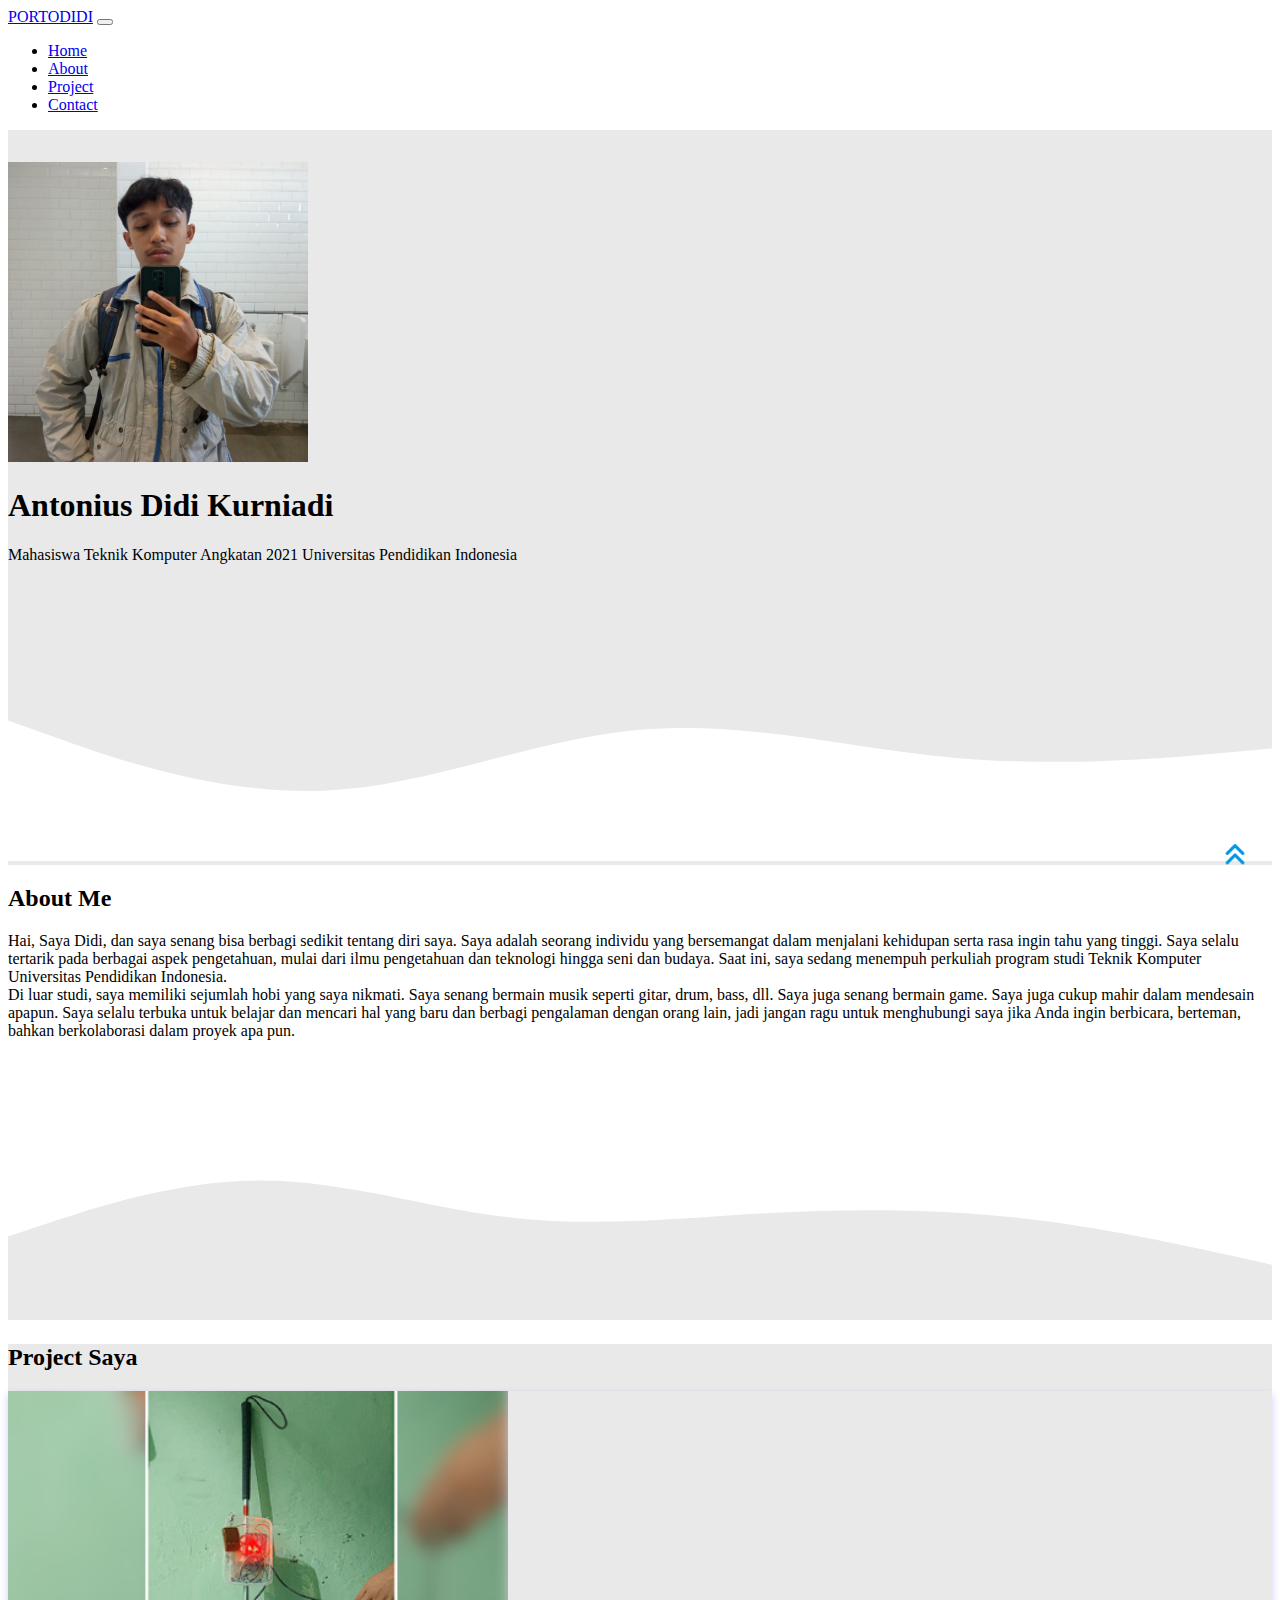
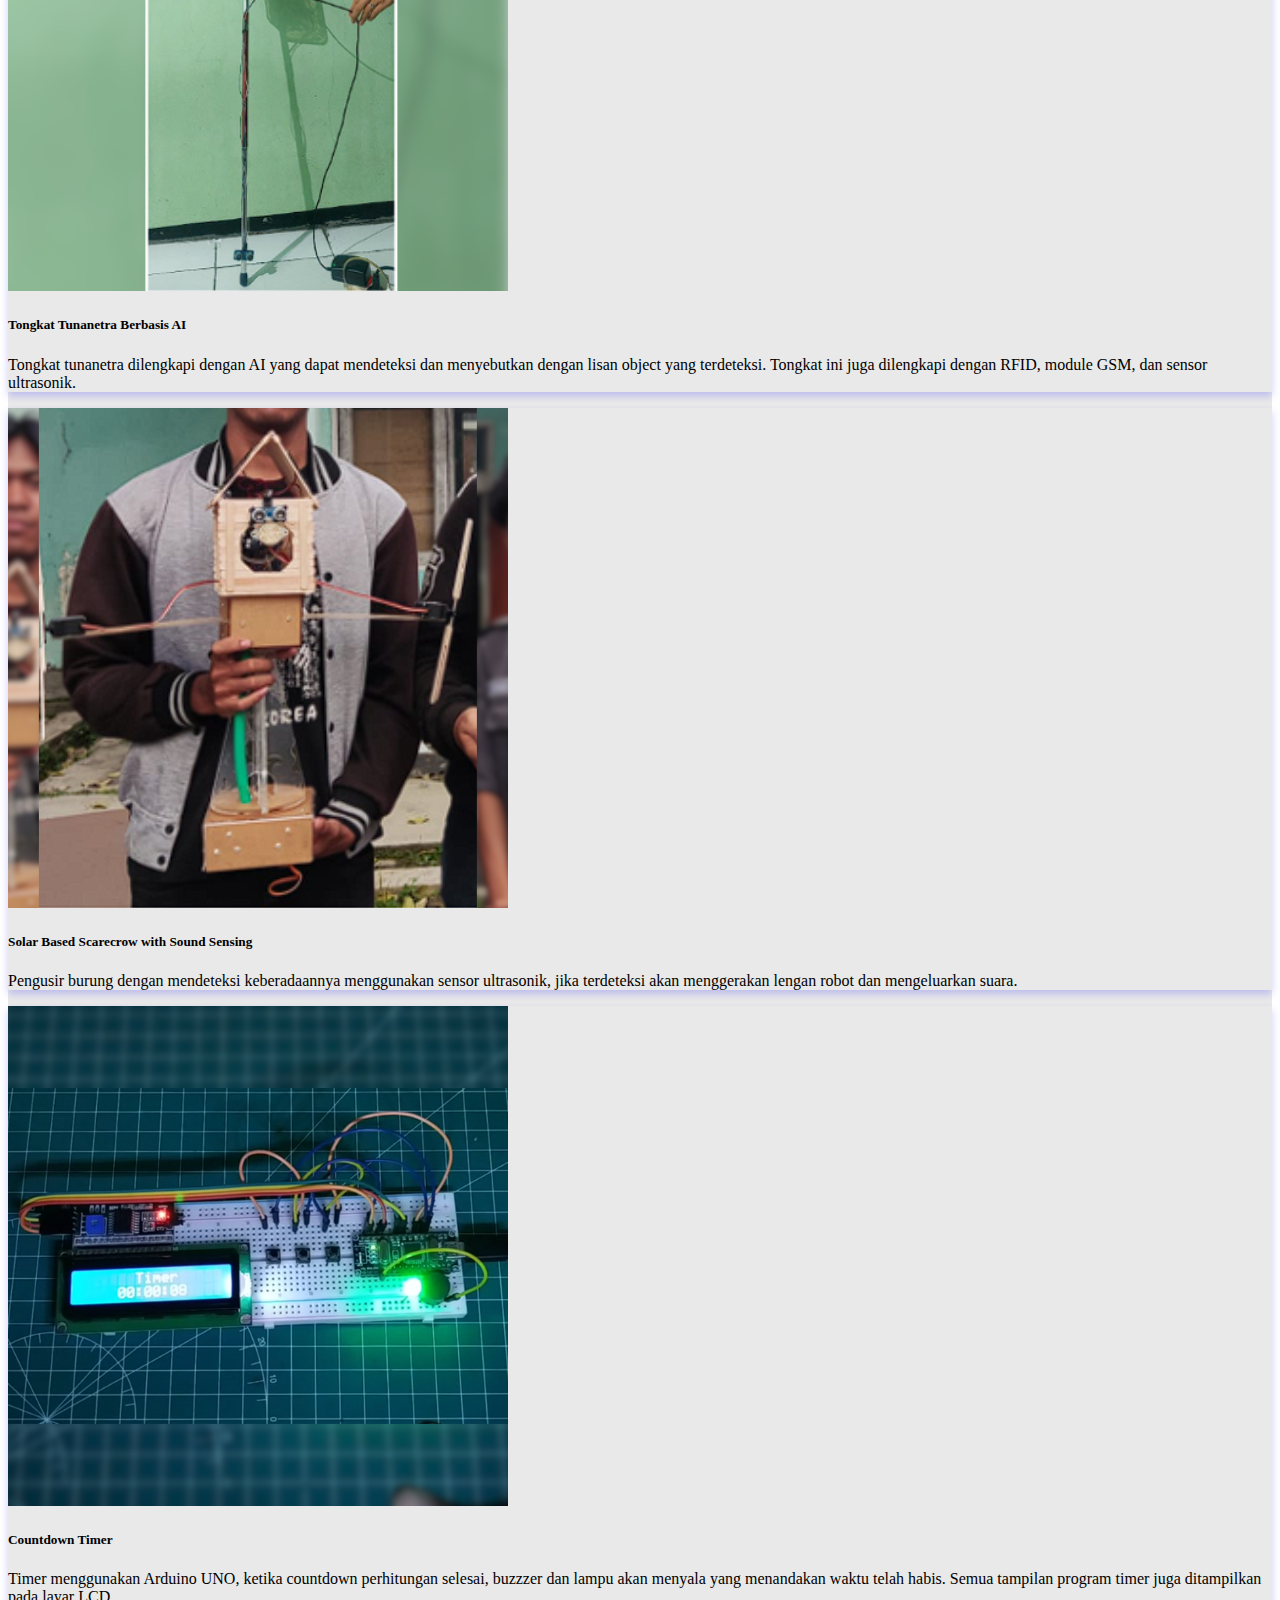
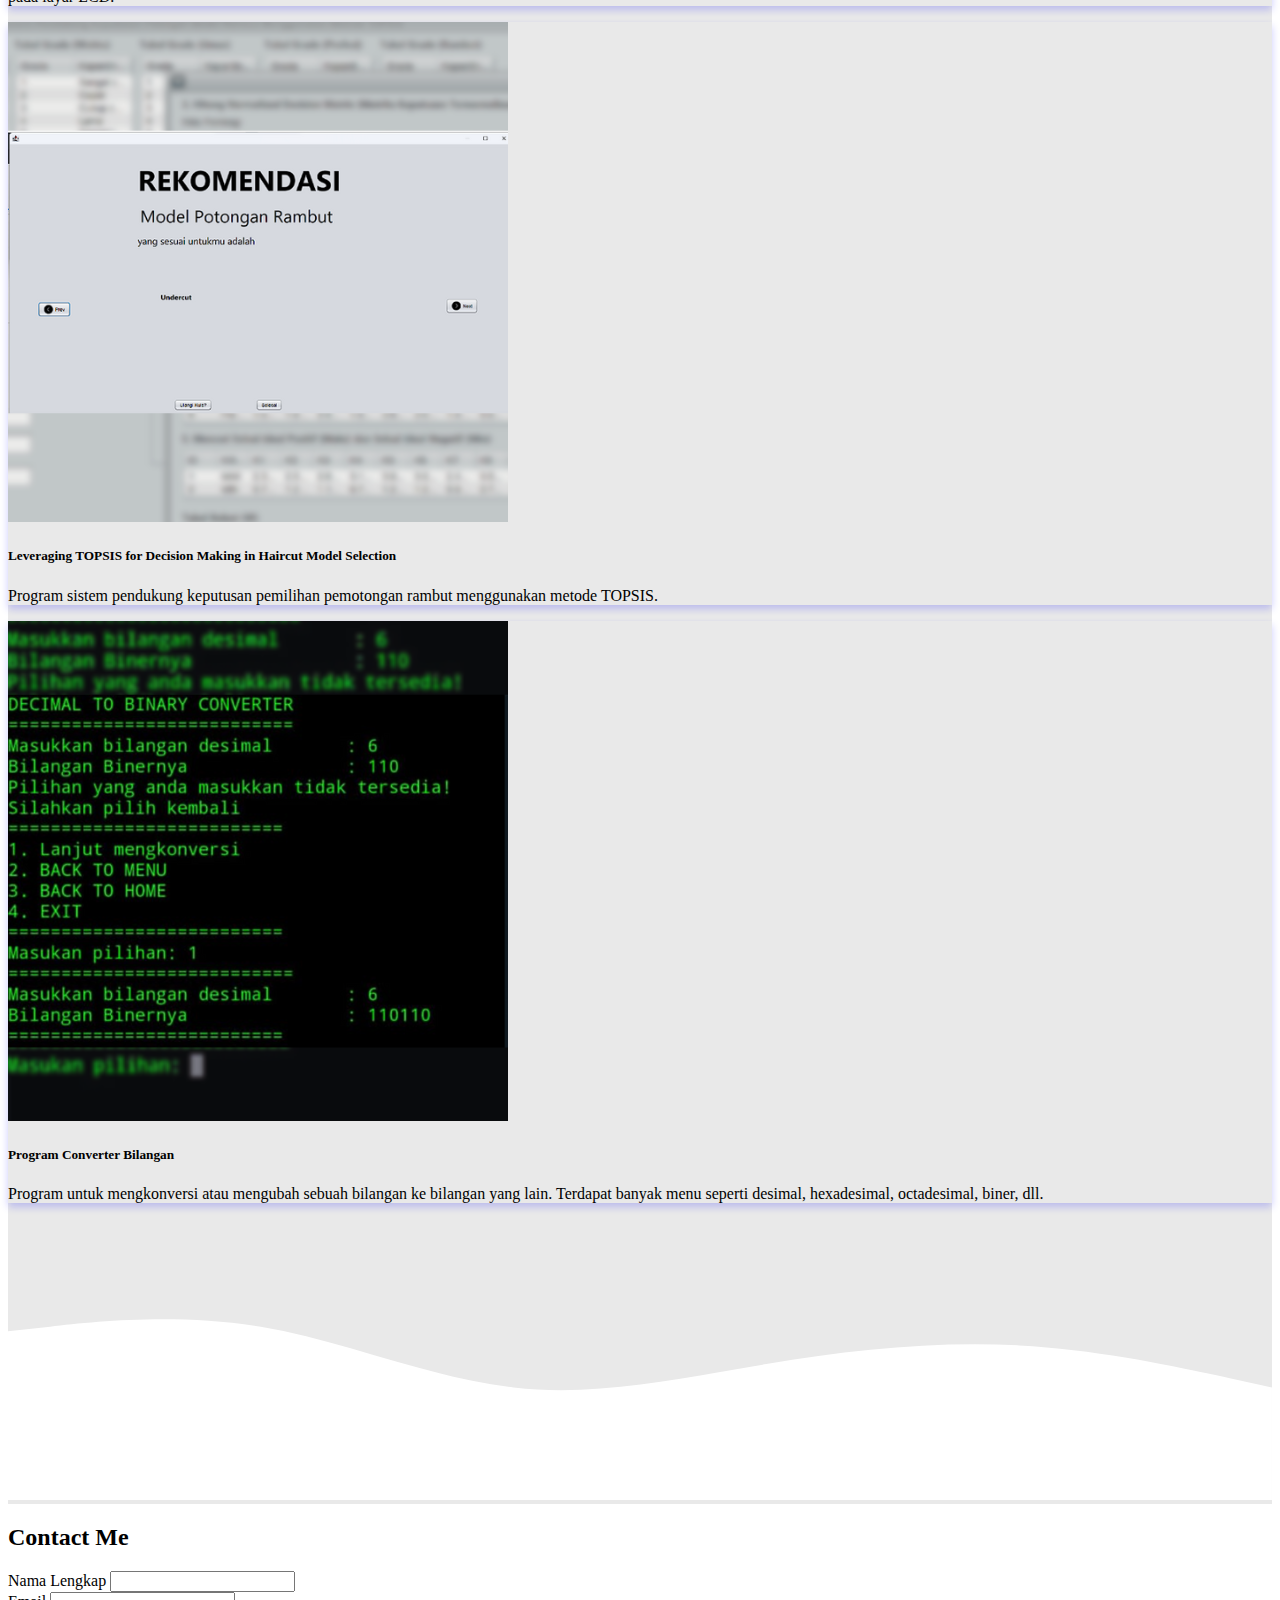
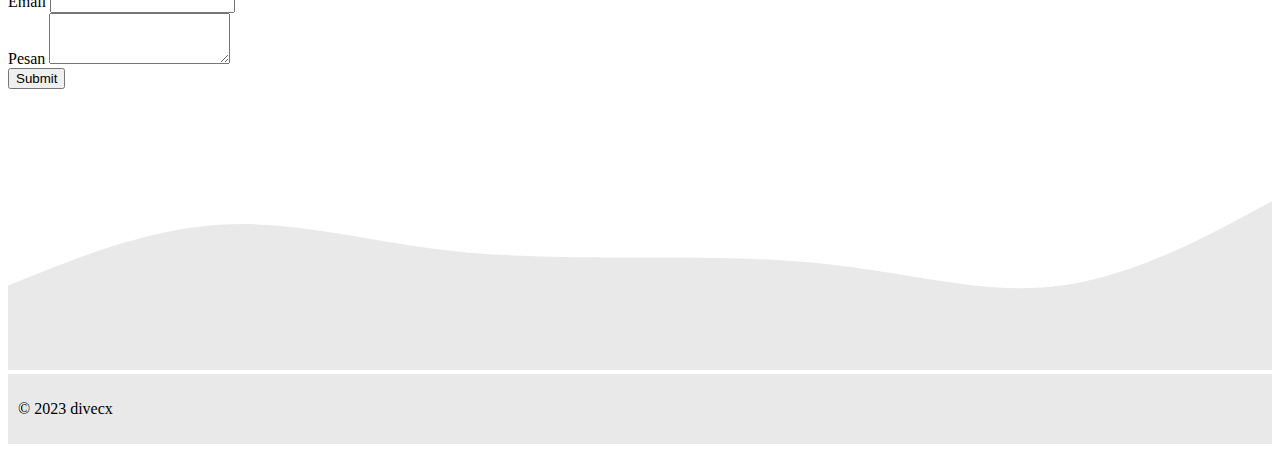
<file: Website Portfolio (1)/index.html>
<!DOCTYPE html>
<html lang="en">
  <head>
    <meta charset="utf-8" />
    <meta name="viewport" content="width=device-width, initial-scale=1" />
    <title>Portofolio Didi</title>
    <!-- Bootsrap -->
    <link
      href="https://cdn.jsdelivr.net/npm/bootstrap@5.3.2/dist/css/bootstrap.min.css"
      rel="stylesheet"
      integrity="sha384-T3c6CoIi6uLrA9TneNEoa7RxnatzjcDSCmG1MXxSR1GAsXEV/Dwwykc2MPK8M2HN"
      crossorigin="anonymous"
    />
    <!-- End Bootsrap -->

    <!-- CSS -->
    <link rel="stylesheet" href="style.css" />
    <!-- End CSS -->
  </head>
  <body>
    <a href="#">
      <img src="panah_atas.png" alt="panah" class="button" />
    </a>
    <!-- Navbar -->
    <nav class="navbar navbar-expand-lg bg-dark navbar-dark shadow">
      <div class="container">
        <a class="navbar-brand fst-italic fw-bold" href="#">PORTODIDI</a>
        <button
          class="navbar-toggler"
          type="button"
          data-bs-toggle="collapse"
          data-bs-target="#navbarNav"
          aria-controls="navbarNav"
          aria-expanded="false"
          aria-label="Toggle navigation"
        >
          <span class="navbar-toggler-icon"></span>
        </button>
        <div class="collapse navbar-collapse" id="navbarNav">
          <ul class="navbar-nav ms-auto">
            <li class="nav-item">
              <a class="nav-link active" aria-current="page" href="#">Home</a>
            </li>
            <li class="nav-item">
              <a class="nav-link" href="#container-about">About</a>
            </li>
            <li class="nav-item">
              <a class="nav-link" href="#container-project">Project</a>
            </li>
            <li class="nav-item">
              <a class="nav-link" href="#container-contact">Contact</a>
            </li>
          </ul>
        </div>
      </div>
    </nav>
    <!-- End Navbar -->

    <!-- Jumbotron -->
    <div class="jumbotron text-center">
      <img
        src="images/didi.jpeg"
        alt="Profile"
        height="300px"
        width="300px"
        class="rounded-circle img-thumbnail"
      />
      <h1 class="display-4">Antonius Didi Kurniadi</h1>
      <p class="lead">
        Mahasiswa Teknik Komputer Angkatan 2021 Universitas Pendidikan Indonesia
      </p>
      <svg xmlns="http://www.w3.org/2000/svg" viewBox="0 0 1440 320">
        <path
          fill="#ffff"
          fill-opacity="1"
          d="M0,160L60,181.3C120,203,240,245,360,240C480,235,600,181,720,170.7C840,160,960,192,1080,202.7C1200,213,1320,203,1380,197.3L1440,192L1440,320L1380,320C1320,320,1200,320,1080,320C960,320,840,320,720,320C600,320,480,320,360,320C240,320,120,320,60,320L0,320Z"
        ></path>
      </svg>
    </div>
    <!-- End Jumbotron -->

    <!-- About -->
    <section id="container-about">
      <div class="row text-center">
        <div class="col">
          <h2 class="p-5">About Me</h2>
        </div>
      </div>
      <div class="row justify-content-center fs-6 text-center">
        <div class="col-4">
          Hai, Saya Didi, dan saya senang bisa berbagi sedikit tentang diri
          saya. Saya adalah seorang individu yang bersemangat dalam menjalani
          kehidupan serta rasa ingin tahu yang tinggi. Saya selalu tertarik pada
          berbagai aspek pengetahuan, mulai dari ilmu pengetahuan dan teknologi
          hingga seni dan budaya. Saat ini, saya sedang menempuh perkuliah
          program studi Teknik Komputer Universitas Pendidikan Indonesia.
        </div>
        <div class="col-4">
          Di luar studi, saya memiliki sejumlah hobi yang saya nikmati. Saya
          senang bermain musik seperti gitar, drum, bass, dll. Saya juga senang
          bermain game. Saya juga cukup mahir dalam mendesain apapun. Saya
          selalu terbuka untuk belajar dan mencari hal yang baru dan berbagi
          pengalaman dengan orang lain, jadi jangan ragu untuk menghubungi saya
          jika Anda ingin berbicara, berteman, bahkan berkolaborasi dalam proyek
          apa pun.
        </div>

        <svg xmlns="http://www.w3.org/2000/svg" viewBox="0 0 1440 320">
          <path
            fill="#e9e9e9"
            fill-opacity="1"
            d="M0,224L48,208C96,192,192,160,288,160C384,160,480,192,576,202.7C672,213,768,203,864,197.3C960,192,1056,192,1152,202.7C1248,213,1344,235,1392,245.3L1440,256L1440,320L1392,320C1344,320,1248,320,1152,320C1056,320,960,320,864,320C768,320,672,320,576,320C480,320,384,320,288,320C192,320,96,320,48,320L0,320Z"
          ></path>
        </svg>
      </div>
    </section>
    <!-- End About -->

    <!-- Project -->
    <section id="container-project">
      <div class="row text-center">
        <div class="col">
          <h2 class="p-3">Project Saya</h2>
        </div>
      </div>
      <!-- 3 GAMBAR -->
      <div class="row justify-content-center text-center" class="card">
        <div class="col-md-3">
          <div class="card mb-4">
            <img src="images/1.png" alt="project1" class="card-img-top" />
            <div>
              <h5 class="card-title">Tongkat Tunanetra Berbasis AI</h5>
              <p class="card-text mb-3">
                Tongkat tunanetra dilengkapi dengan AI yang dapat mendeteksi dan
                menyebutkan dengan lisan object yang terdeteksi. Tongkat ini
                juga dilengkapi dengan RFID, module GSM, dan sensor ultrasonik.
              </p>
            </div>
          </div>
        </div>
        <div class="col-md-3">
          <div class="card mb-4">
            <img src="images/2.png" alt="" class="card-img-top" />
            <div>
              <h5 class="card-title">
                Solar Based Scarecrow with Sound Sensing
              </h5>
              <p class="card-text mb-3">
                Pengusir burung dengan mendeteksi keberadaannya menggunakan
                sensor ultrasonik, jika terdeteksi akan menggerakan lengan robot
                dan mengeluarkan suara.
              </p>
            </div>
          </div>
        </div>
        <div class="col-md-3">
          <div class="card mb-4">
            <img src="images/3.png" alt="" class="card-img-top" />
            <div>
              <h5 class="card-title">Countdown Timer</h5>
              <p class="card-text mb-3">
                Timer menggunakan Arduino UNO, ketika countdown perhitungan
                selesai, buzzzer dan lampu akan menyala yang menandakan waktu
                telah habis. Semua tampilan program timer juga ditampilkan pada
                layar LCD.
              </p>
            </div>
          </div>
        </div>
      </div>
      <!-- 2 GAMBAR -->
      <div class="row justify-content-center text-center" class="card">
        <div class="col-md-3">
          <div class="card mb-4">
            <img src="images/4.png" alt="" class="card-img-top" />
            <div>
              <h5 class="card-title">
                Leveraging TOPSIS for Decision Making in Haircut Model Selection
              </h5>
              <p class="card-text mb-3">
                Program sistem pendukung keputusan pemilihan pemotongan rambut
                menggunakan metode TOPSIS.
              </p>
            </div>
          </div>
        </div>
        <div class="col-md-3">
          <div class="card mb-4">
            <img src="images/5.png" alt="" class="card-img-top" />
            <div>
              <h5 class="card-title">Program Converter Bilangan</h5>
              <p class="card-text mb-3">
                Program untuk mengkonversi atau mengubah sebuah bilangan ke
                bilangan yang lain. Terdapat banyak menu seperti desimal,
                hexadesimal, octadesimal, biner, dll.
              </p>
            </div>
          </div>
        </div>
      </div>
      <svg xmlns="http://www.w3.org/2000/svg" viewBox="0 0 1440 320">
        <path
          fill="#fff"
          fill-opacity="1"
          d="M0,128L48,122.7C96,117,192,107,288,122.7C384,139,480,181,576,192C672,203,768,181,864,165.3C960,149,1056,139,1152,144C1248,149,1344,171,1392,181.3L1440,192L1440,320L1392,320C1344,320,1248,320,1152,320C1056,320,960,320,864,320C768,320,672,320,576,320C480,320,384,320,288,320C192,320,96,320,48,320L0,320Z"
        ></path>
      </svg>
    </section>
    <!-- End Project -->

    <!-- Contact -->
    <div id="container-contact">
      <div class="row text-center">
        <div class="col">
          <h2 class="p-3">Contact Me</h2>
        </div>
      </div>

      <div class="row">
        <div class="col-md-6 offset-md-3">
          <form>
            <div class="mb-3">
              <label for="exampleInputNamaLengkap" class="form-label"
                >Nama Lengkap</label
              >
              <input
                type="NamaLengkap"
                class="form-control"
                id="exampleInputNamaLengkap"
                aria-describedby="NamaLengkapHelp"
              />
            </div>
            <div class="mb-3">
              <label for="exampleInputEmail" class="form-label">Email</label>
              <input type="Email" class="form-control" id="exampleInputEmail" />
            </div>
            <div class="mb-3">
              <label for="exampleInputPesan" class="form-label">Pesan</label>
              <textarea
                class="form-control"
                id="exampleInputPesan"
                rows="3"
              ></textarea>
            </div>
            <button type="submit" class="btn btn-primary bg-dark">
              Submit
            </button>
          </form>
          <div id="formSubmittedPopup" class="popup">
            Terima kasih! Formulir telah disubmit.
          </div>
        </div>
      </div>
    </div>
    <svg xmlns="http://www.w3.org/2000/svg" viewBox="0 0 1440 320">
      <path
        fill="#e9e9e9"
        fill-opacity="1"
        d="M0,224L40,208C80,192,160,160,240,154.7C320,149,400,171,480,181.3C560,192,640,192,720,192C800,192,880,192,960,202.7C1040,213,1120,235,1200,224C1280,213,1360,171,1400,149.3L1440,128L1440,320L1400,320C1360,320,1280,320,1200,320C1120,320,1040,320,960,320C880,320,800,320,720,320C640,320,560,320,480,320C400,320,320,320,240,320C160,320,80,320,40,320L0,320Z"
      ></path>
    </svg>
    <!-- end contact  -->

    <!-- Footer -->
    <section class="footer">
      <p class="text-center">© 2023 divecx</p>
    </section>
    <!-- End Footer -->
    <!-- Javascript -->
    <script
      src="https://cdn.jsdelivr.net/npm/bootstrap@5.3.2/dist/js/bootstrap.bundle.min.js"
      integrity="sha384-C6RzsynM9kWDrMNeT87bh95OGNyZPhcTNXj1NW7RuBCsyN/o0jlpcV8Qyq46cDfL"
      crossorigin="anonymous"
    ></script>

    <!-- Pop Up -->
    <script>
      // Fungsi untuk menampilkan pop-up
      function showFormSubmittedPopup() {
        const popup = document.getElementById("formSubmittedPopup");
        popup.style.display = "block";

        // Atur waktu (misalnya, 3 detik) untuk menyembunyikan pop-up setelah ditampilkan
        setTimeout(() => {
          popup.style.display = "none";
        }, 3000); // Menyembunyikan pop-up setelah 3 detik (3000 milidetik)
      }

      // Fungsi untuk mengirim formulir
      function submitForm(event) {
        event.preventDefault(); // Mencegah perilaku default pengalihan halaman

        // ... Lakukan validasi formulir dan kirim data ke server (jika diperlukan) ...

        // Tampilkan pop-up setelah formulir dikirim
        showFormSubmittedPopup();

        // Reset formulir atau lakukan tindakan lain (jika diperlukan)
        document.getElementById("container-contact").reset();
      }

      // Menambahkan event listener untuk mengirim formulir
      document
        .getElementById("container-contact")
        .addEventListener("submit", submitForm);
      // Reset formulir atau lakukan tindakan lain (jika diperlukan)
    </script>
    <!-- Pop Up End -->
    <!-- End Javascript -->
  </body>
</html>
</file>
<file: Website Portfolio (1)/style.css>
body {
  overflow-x: hidden;
}

.jumbotron {
  background-color: #e9e9e9;
  padding-top: 2rem;
}

.footer {
  background-color: #e9e9e9;
  padding: 10px;
}

#container-project {
  background-color: #e9e9e9;
}

.button {
  position: fixed;
  z-index: 1000;
  right: 20px;
  bottom: 20px;
  width: 50px;
}

.popup {
  display: none;
  position: fixed;
  bottom: 20px;
  right: 20px;
  background-color: #333;
  color: #fff;
  padding: 10px 20px;
  border-radius: 5px;
  box-shadow: 0 0 10px rgba(0, 0, 0, 0.3);
  z-index: 1000;
}

.card {
  box-shadow: 0px 4px 8px rgba(0, 0, 255, 0.2);
  transition: 0.3s;
}

.card:hover {
  box-shadow: 0px 8px 16px rgba(0, 0, 255, 0.2);
  transform: scale(1.1); /* Mengatur zoom gambar saat hover */
}
</file>
